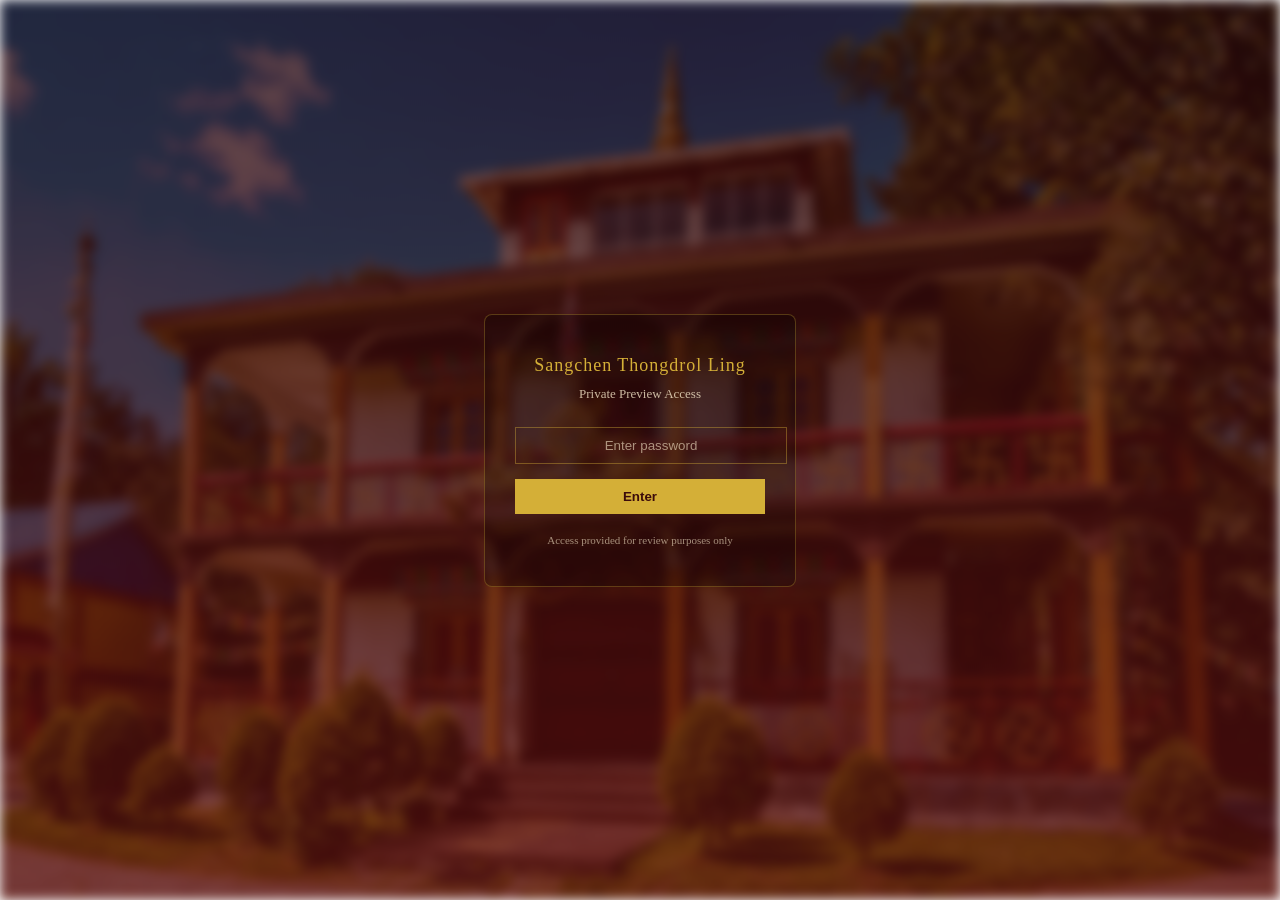
<file: login.html>
<!DOCTYPE html>
<html lang="en">
<head>
    <meta charset="UTF-8">
    <meta name="viewport" content="width=device-width, initial-scale=1.0">
    <title>Access | Sangchen Thongdrol Ling</title>

    <style>
        body {
            margin: 0;
            font-family: "Georgia", serif;
            color: #f5e6c8;
            display: flex;
            align-items: center;
            justify-content: center;
            height: 100vh;
            position: relative;
            overflow: hidden;
        }

        body::before {
            content: "";
            position: absolute;
            top: 0;
            left: 0;
            width: 100%;
            height: 100%;
            background: linear-gradient(rgba(44,10,10,0.75), rgba(90,15,15,0.75)),
                        url('assets/images/monastery.jpg') center/cover no-repeat;
            filter: blur(6px);
            z-index: -1;
        }

        .login-container {
            text-align: center;
            padding: 40px 30px;
            background: rgba(0, 0, 0, 0.25);
            border: 1px solid rgba(212, 175, 55, 0.3);
            border-radius: 8px;
            max-width: 320px;
        }

        .monastery-name {
            font-size: 18px;
            letter-spacing: 1px;
            margin-bottom: 10px;
            color: #d4af37;
        }

        .subtitle {
            font-size: 13px;
            margin-bottom: 25px;
            opacity: 0.8;
        }

        input {
            width: 100%;
            padding: 10px;
            margin-bottom: 15px;
            border: 1px solid rgba(212, 175, 55, 0.4);
            background: transparent;
            color: #f5e6c8;
            outline: none;
            text-align: center;
        }

        input::placeholder {
            color: rgba(245, 230, 200, 0.6);
        }

        button {
            width: 100%;
            padding: 10px;
            border: none;
            background: #d4af37;
            color: #3b0b0b;
            font-weight: 600;
            cursor: pointer;
            transition: background 0.3s ease;
        }

        button:hover {
            background: #c19b2e;
        }

        .note {
            margin-top: 20px;
            font-size: 11px;
            opacity: 0.6;
        }
    </style>
</head>

<body>
    <div class="login-container">
        <div class="monastery-name">Sangchen Thongdrol Ling</div>
        <div class="subtitle">Private Preview Access</div>

        <input type="password" id="pass" placeholder="Enter password">
        <button onclick="check()">Enter</button>

        <div class="note">Access provided for review purposes only</div>
    </div>

<script>
function check() {
    const p = document.getElementById("pass").value;
    if (p === "ging123") {
        window.location.href = "/index.html";
    } else {
        alert("Incorrect password");
    }
}
</script>
</body>
</html>
</file>
